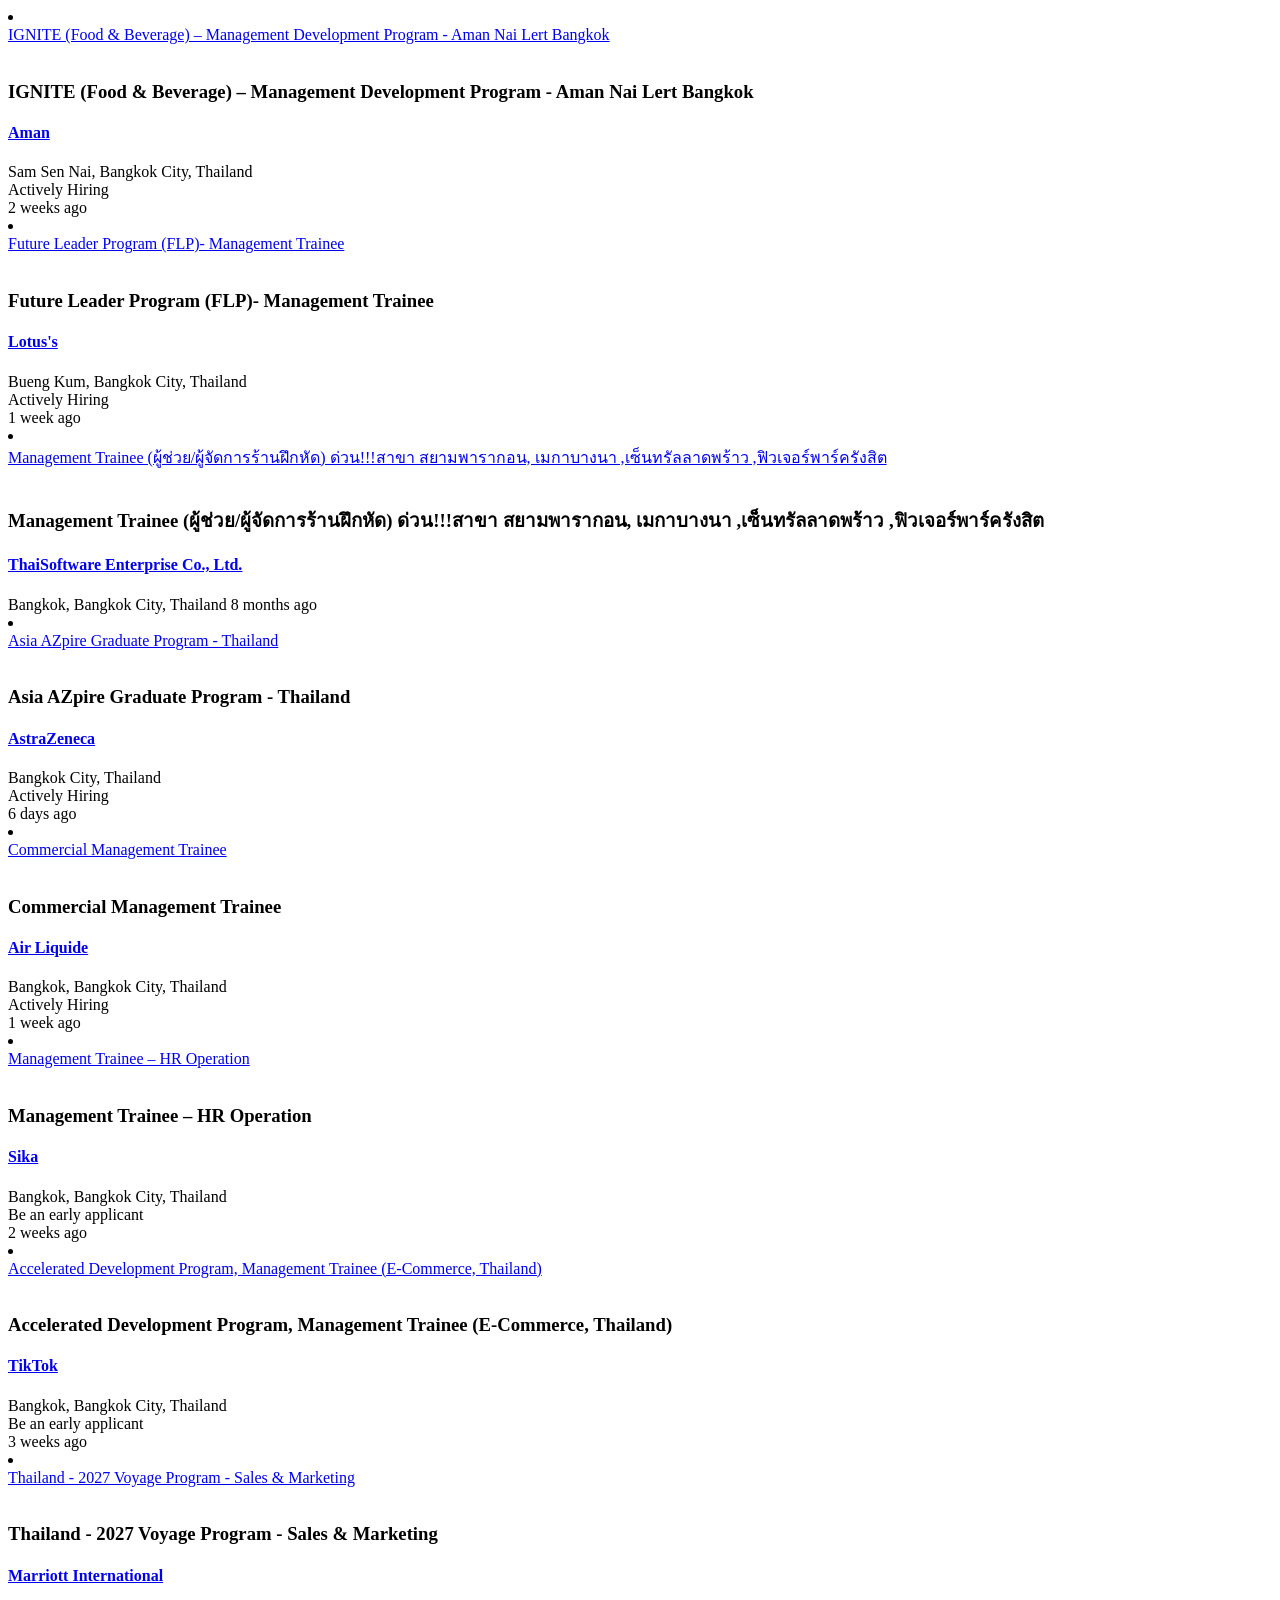
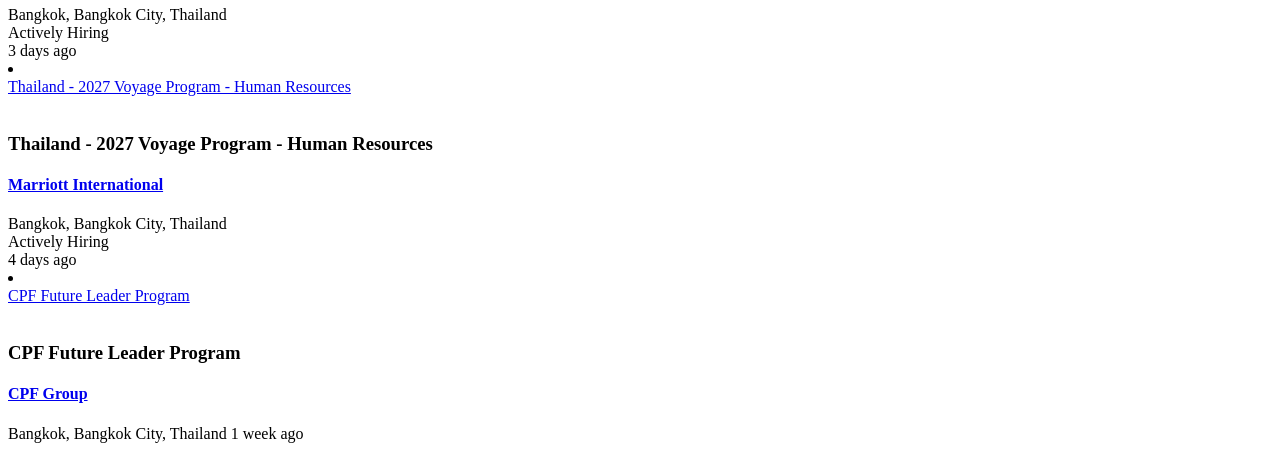
<file: tests/fixtures/linkedin_guest_search.html>
<!DOCTYPE html>

      <li>
        
    

    
    
    
      <div class="base-card relative w-full hover:no-underline focus:no-underline
        base-card--link
         base-search-card base-search-card--link job-search-card" data-entity-urn="urn:li:jobPosting:4472494924" data-impression-id="jobs-search-result-0" data-reference-id="Emm+euJ4/uicCkux28Dvyw==" data-tracking-id="4VxlP2xJtJpt8YrK+GJ81A==" data-column="1" data-row="1">
        

        <a class="base-card__full-link absolute top-0 right-0 bottom-0 left-0 p-0 z-[2] outline-offset-[4px]" href="https://th.linkedin.com/jobs/view/ignite-food-beverage-%E2%80%93-management-development-program-aman-nai-lert-bangkok-at-aman-4472494924?position=1&amp;pageNum=0&amp;refId=Emm%2BeuJ4%2FuicCkux28Dvyw%3D%3D&amp;trackingId=4VxlP2xJtJpt8YrK%2BGJ81A%3D%3D" data-tracking-control-name="public_jobs_jserp-result_search-card" data-tracking-client-ingraph data-tracking-will-navigate>
          
          <span class="sr-only">
              
        
        IGNITE (Food &amp; Beverage) – Management Development Program - Aman Nai Lert Bangkok
      
      
          </span>
        </a>

      
        
    <div class="search-entity-media">
        
      <img class="artdeco-entity-image artdeco-entity-image--square-4
          " data-delayed-url="https://media.licdn.com/dms/image/v2/D4E0BAQHSfPVKinYI3Q/company-logo_100_100/B4EZhDh5sJHgAY-/0/1753479619253/amanresorts_logo?e=2147483647&amp;v=beta&amp;t=daJhHhkPwqmkRKm2l59XIIqMN61xlQAXJCKXvOAF-5A" data-ghost-classes="artdeco-entity-image--ghost" data-ghost-url="https://static.licdn.com/aero-v1/sc/h/6puxblwmhnodu6fjircz4dn4h" alt>
  
    </div>
  

        <div class="base-search-card__info">
          <h3 class="base-search-card__title">
            
        IGNITE (Food &amp; Beverage) – Management Development Program - Aman Nai Lert Bangkok
      
          </h3>

            <h4 class="base-search-card__subtitle">
              
          <a class="hidden-nested-link" data-tracking-client-ingraph data-tracking-control-name="public_jobs_jserp-result_job-search-card-subtitle" data-tracking-will-navigate href="https://ch.linkedin.com/company/amanresorts?trk=public_jobs_jserp-result_job-search-card-subtitle">
            Aman
          </a>
      
            </h4>

<!---->
            <div class="base-search-card__metadata">
              
          <span class="job-search-card__location">
            Sam Sen Nai, Bangkok City, Thailand
          </span>

        
    
    
    
    

      <div class="job-posting-benefits text-sm">
        <icon class="job-posting-benefits__icon" data-delayed-url="https://static.licdn.com/aero-v1/sc/h/3p1v0uhy7uq0cm5zdvzp4eo18" data-svg-class-name="job-posting-benefits__icon-svg"></icon>
        <span class="job-posting-benefits__text">
          Actively Hiring
<!---->        </span>
      </div>
  

          <time class="job-search-card__listdate" datetime="2026-10-19">
            

    
    
    
    
    
    
    
    
    
    
    
    
    
    
    
    

    
    
    
    
    
    
    
    
    
    
    
    
    
    

      2 weeks ago
  
          </time>

<!---->      
            </div>
        </div>
<!---->      
    
      </div>
  
  
  
  
      </li>
      <li>
        
    

    
    
    
      <div class="base-card relative w-full hover:no-underline focus:no-underline
        base-card--link
         base-search-card base-search-card--link job-search-card" data-entity-urn="urn:li:jobPosting:4483851255" data-impression-id="jobs-search-result-1" data-reference-id="Emm+euJ4/uicCkux28Dvyw==" data-tracking-id="2Sww7JquycsF5HWxHsmWmQ==" data-column="1" data-row="2">
        

        <a class="base-card__full-link absolute top-0 right-0 bottom-0 left-0 p-0 z-[2] outline-offset-[4px]" href="https://th.linkedin.com/jobs/view/future-leader-program-flp-management-trainee-at-lotus-s-4483851255?position=2&amp;pageNum=0&amp;refId=Emm%2BeuJ4%2FuicCkux28Dvyw%3D%3D&amp;trackingId=2Sww7JquycsF5HWxHsmWmQ%3D%3D" data-tracking-control-name="public_jobs_jserp-result_search-card" data-tracking-client-ingraph data-tracking-will-navigate>
          
          <span class="sr-only">
              
        
        Future Leader Program (FLP)- Management Trainee
      
      
          </span>
        </a>

      
        
    <div class="search-entity-media">
        
      <img class="artdeco-entity-image artdeco-entity-image--square-4
          " data-delayed-url="https://media.licdn.com/dms/image/v2/D560BAQGgWyE_uR5yPA/company-logo_100_100/B56Z9aoz83LAAI-/0/1783932076909/lotusretails_logo?e=2147483647&amp;v=beta&amp;t=5syyGL-MXR6pkBgCbwoeNSjwCJ4wB2mzKuKcmpjkmb4" data-ghost-classes="artdeco-entity-image--ghost" data-ghost-url="https://static.licdn.com/aero-v1/sc/h/6puxblwmhnodu6fjircz4dn4h" alt>
  
    </div>
  

        <div class="base-search-card__info">
          <h3 class="base-search-card__title">
            
        Future Leader Program (FLP)- Management Trainee
      
          </h3>

            <h4 class="base-search-card__subtitle">
              
          <a class="hidden-nested-link" data-tracking-client-ingraph data-tracking-control-name="public_jobs_jserp-result_job-search-card-subtitle" data-tracking-will-navigate href="https://th.linkedin.com/company/lotusretails?trk=public_jobs_jserp-result_job-search-card-subtitle">
            Lotus's
          </a>
      
            </h4>

<!---->
            <div class="base-search-card__metadata">
              
          <span class="job-search-card__location">
            Bueng Kum, Bangkok City, Thailand
          </span>

        
    
    
    
    

      <div class="job-posting-benefits text-sm">
        <icon class="job-posting-benefits__icon" data-delayed-url="https://static.licdn.com/aero-v1/sc/h/3p1v0uhy7uq0cm5zdvzp4eo18" data-svg-class-name="job-posting-benefits__icon-svg"></icon>
        <span class="job-posting-benefits__text">
          Actively Hiring
<!---->        </span>
      </div>
  

          <time class="job-search-card__listdate" datetime="2026-10-28">
            

    
    
    
    
    
    
    
    
    
    
    
    
    
    
    
    

    
    
    
    
    
    
    
    
    
    
    
    
    
    

      1 week ago
  
          </time>

<!---->      
            </div>
        </div>
<!---->      
    
      </div>
  
  
  
  
      </li>
      <li>
        
    

    
    
    
      <div class="base-card relative w-full hover:no-underline focus:no-underline
        base-card--link
         base-search-card base-search-card--link job-search-card" data-entity-urn="urn:li:jobPosting:4372109791" data-impression-id="jobs-search-result-2" data-reference-id="Emm+euJ4/uicCkux28Dvyw==" data-tracking-id="avtTnD3LjaIKR21vxOdtjg==" data-column="1" data-row="3">
        

        <a class="base-card__full-link absolute top-0 right-0 bottom-0 left-0 p-0 z-[2] outline-offset-[4px]" href="https://th.linkedin.com/jobs/view/management-trainee-%E0%B8%9C%E0%B8%B9%E0%B9%89%E0%B8%8A%E0%B9%88%E0%B8%A7%E0%B8%A2-%E0%B8%9C%E0%B8%B9%E0%B9%89%E0%B8%88%E0%B8%B1%E0%B8%94%E0%B8%81%E0%B8%B2%E0%B8%A3%E0%B8%A3%E0%B9%89%E0%B8%B2%E0%B8%99%E0%B8%9D%E0%B8%B6%E0%B8%81%E0%B8%AB%E0%B8%B1%E0%B8%94-%E0%B8%94%E0%B9%88%E0%B8%A7%E0%B8%99%21%21%21%E0%B8%AA%E0%B8%B2%E0%B8%82%E0%B8%B2-%E0%B8%AA%E0%B8%A2%E0%B8%B2%E0%B8%A1%E0%B8%9E%E0%B8%B2%E0%B8%A3%E0%B8%B2%E0%B8%81%E0%B8%AD%E0%B8%99-%E0%B9%80%E0%B8%A1%E0%B8%81%E0%B8%B2%E0%B8%9A%E0%B8%B2%E0%B8%87%E0%B8%99%E0%B8%B2-%E0%B9%80%E0%B8%8B%E0%B9%87%E0%B8%99%E0%B8%97%E0%B8%A3%E0%B8%B1%E0%B8%A5%E0%B8%A5%E0%B8%B2%E0%B8%94%E0%B8%9E%E0%B8%A3%E0%B9%89%E0%B8%B2%E0%B8%A7-%E0%B8%9F%E0%B8%B4%E0%B8%A7%E0%B9%80%E0%B8%88%E0%B8%AD%E0%B8%A3%E0%B9%8C%E0%B8%9E%E0%B8%B2%E0%B8%A3%E0%B9%8C%E0%B8%84%E0%B8%A3%E0%B8%B1%E0%B8%87%E0%B8%AA%E0%B8%B4%E0%B8%95-at-thaisoftware-enterprise-co-ltd-4372109791?position=3&amp;pageNum=0&amp;refId=Emm%2BeuJ4%2FuicCkux28Dvyw%3D%3D&amp;trackingId=avtTnD3LjaIKR21vxOdtjg%3D%3D" data-tracking-control-name="public_jobs_jserp-result_search-card" data-tracking-client-ingraph data-tracking-will-navigate>
          
          <span class="sr-only">
              
        
        Management Trainee (ผู้ช่วย/ผู้จัดการร้านฝึกหัด) ด่วน!!!สาขา สยามพารากอน, เมกาบางนา ,เซ็นทรัลลาดพร้าว ,ฟิวเจอร์พาร์ครังสิต
      
      
          </span>
        </a>

      
        
    <div class="search-entity-media">
        
      <img class="artdeco-entity-image artdeco-entity-image--square-4
          " data-delayed-url="https://media.licdn.com/dms/image/v2/D560BAQE9WfBXKI9FhQ/company-logo_100_100/B56ZZ7P_f.GkAQ-/0/1745824512431/thaisoftware_enterprise_co__ltd__logo?e=2147483647&amp;v=beta&amp;t=kPtMKWAi7zQNm2TX6Rl4Jp0sEOxf5IGiabCTh9TEpf4" data-ghost-classes="artdeco-entity-image--ghost" data-ghost-url="https://static.licdn.com/aero-v1/sc/h/6puxblwmhnodu6fjircz4dn4h" alt>
  
    </div>
  

        <div class="base-search-card__info">
          <h3 class="base-search-card__title">
            
        Management Trainee (ผู้ช่วย/ผู้จัดการร้านฝึกหัด) ด่วน!!!สาขา สยามพารากอน, เมกาบางนา ,เซ็นทรัลลาดพร้าว ,ฟิวเจอร์พาร์ครังสิต
      
          </h3>

            <h4 class="base-search-card__subtitle">
              
          <a class="hidden-nested-link" data-tracking-client-ingraph data-tracking-control-name="public_jobs_jserp-result_job-search-card-subtitle" data-tracking-will-navigate href="https://th.linkedin.com/company/thaisoftware-enterprise-co--ltd-?trk=public_jobs_jserp-result_job-search-card-subtitle">
            ThaiSoftware Enterprise Co., Ltd.
          </a>
      
            </h4>

<!---->
            <div class="base-search-card__metadata">
              
          <span class="job-search-card__location">
            Bangkok, Bangkok City, Thailand
          </span>

        
    
    
    
    

<!---->  

          <time class="job-search-card__listdate" datetime="2026-02-12">
            

    
    
    
    
    
    
    
    
    
    
    
    
    
    
    
    

    
    
    
    
    
    
    
    
    
    
    
    
    
    

      8 months ago
  
          </time>

<!---->      
            </div>
        </div>
<!---->      
    
      </div>
  
  
  
  
      </li>
      <li>
        
    

    
    
    
      <div class="base-card relative w-full hover:no-underline focus:no-underline
        base-card--link
         base-search-card base-search-card--link job-search-card" data-entity-urn="urn:li:jobPosting:4485699959" data-impression-id="jobs-search-result-3" data-reference-id="Emm+euJ4/uicCkux28Dvyw==" data-tracking-id="p46BpwNYz+1fCtDhPqEzrA==" data-column="1" data-row="4">
        

        <a class="base-card__full-link absolute top-0 right-0 bottom-0 left-0 p-0 z-[2] outline-offset-[4px]" href="https://th.linkedin.com/jobs/view/asia-azpire-graduate-program-thailand-at-astrazeneca-4485699959?position=4&amp;pageNum=0&amp;refId=Emm%2BeuJ4%2FuicCkux28Dvyw%3D%3D&amp;trackingId=p46BpwNYz%2B1fCtDhPqEzrA%3D%3D" data-tracking-control-name="public_jobs_jserp-result_search-card" data-tracking-client-ingraph data-tracking-will-navigate>
          
          <span class="sr-only">
              
        
        Asia AZpire Graduate Program - Thailand
      
      
          </span>
        </a>

      
        
    <div class="search-entity-media">
        
      <img class="artdeco-entity-image artdeco-entity-image--square-4
          " data-delayed-url="https://media.licdn.com/dms/image/v2/C4E0BAQEuFlOA7pBVJw/company-logo_100_100/company-logo_100_100/0/1663748570969/astrazeneca_logo?e=2147483647&amp;v=beta&amp;t=BCPWjufeysrT_XeEdD2tojet6iz5xZQvJWlTjbqcDHw" data-ghost-classes="artdeco-entity-image--ghost" data-ghost-url="https://static.licdn.com/aero-v1/sc/h/6puxblwmhnodu6fjircz4dn4h" alt>
  
    </div>
  

        <div class="base-search-card__info">
          <h3 class="base-search-card__title">
            
        Asia AZpire Graduate Program - Thailand
      
          </h3>

            <h4 class="base-search-card__subtitle">
              
          <a class="hidden-nested-link" data-tracking-client-ingraph data-tracking-control-name="public_jobs_jserp-result_job-search-card-subtitle" data-tracking-will-navigate href="https://uk.linkedin.com/company/astrazeneca?trk=public_jobs_jserp-result_job-search-card-subtitle">
            AstraZeneca
          </a>
      
            </h4>

<!---->
            <div class="base-search-card__metadata">
              
          <span class="job-search-card__location">
            Bangkok City, Thailand
          </span>

        
    
    
    
    

      <div class="job-posting-benefits text-sm">
        <icon class="job-posting-benefits__icon" data-delayed-url="https://static.licdn.com/aero-v1/sc/h/3p1v0uhy7uq0cm5zdvzp4eo18" data-svg-class-name="job-posting-benefits__icon-svg"></icon>
        <span class="job-posting-benefits__text">
          Actively Hiring
<!---->        </span>
      </div>
  

          <time class="job-search-card__listdate" datetime="2026-10-31">
            

    
    
    
    
    
    
    
    
    
    
    
    
    
    
    
    

    
    
    
    
    
    
    
    
    
    
    
    
    
    

      6 days ago
  
          </time>

<!---->      
            </div>
        </div>
<!---->      
    
      </div>
  
  
  
  
      </li>
      <li>
        
    

    
    
    
      <div class="base-card relative w-full hover:no-underline focus:no-underline
        base-card--link
         base-search-card base-search-card--link job-search-card" data-entity-urn="urn:li:jobPosting:4467718659" data-impression-id="jobs-search-result-4" data-reference-id="Emm+euJ4/uicCkux28Dvyw==" data-tracking-id="qFNzDn5ZOrqvnZW8FlBcNg==" data-column="1" data-row="5">
        

        <a class="base-card__full-link absolute top-0 right-0 bottom-0 left-0 p-0 z-[2] outline-offset-[4px]" href="https://th.linkedin.com/jobs/view/commercial-management-trainee-at-air-liquide-4467718659?position=5&amp;pageNum=0&amp;refId=Emm%2BeuJ4%2FuicCkux28Dvyw%3D%3D&amp;trackingId=qFNzDn5ZOrqvnZW8FlBcNg%3D%3D" data-tracking-control-name="public_jobs_jserp-result_search-card" data-tracking-client-ingraph data-tracking-will-navigate>
          
          <span class="sr-only">
              
        
        Commercial Management Trainee
      
      
          </span>
        </a>

      
        
    <div class="search-entity-media">
        
      <img class="artdeco-entity-image artdeco-entity-image--square-4
          " data-delayed-url="https://media.licdn.com/dms/image/v2/C510BAQF6PhVyWbLl5Q/company-logo_100_100/company-logo_100_100/0/1631349851629?e=2147483647&amp;v=beta&amp;t=5ITviJ7IywZ_EU7C1CveGKpAJjc6S6AYhDrrLf-5GVc" data-ghost-classes="artdeco-entity-image--ghost" data-ghost-url="https://static.licdn.com/aero-v1/sc/h/6puxblwmhnodu6fjircz4dn4h" alt>
  
    </div>
  

        <div class="base-search-card__info">
          <h3 class="base-search-card__title">
            
        Commercial Management Trainee
      
          </h3>

            <h4 class="base-search-card__subtitle">
              
          <a class="hidden-nested-link" data-tracking-client-ingraph data-tracking-control-name="public_jobs_jserp-result_job-search-card-subtitle" data-tracking-will-navigate href="https://fr.linkedin.com/company/airliquide?trk=public_jobs_jserp-result_job-search-card-subtitle">
            Air Liquide
          </a>
      
            </h4>

<!---->
            <div class="base-search-card__metadata">
              
          <span class="job-search-card__location">
            Bangkok, Bangkok City, Thailand
          </span>

        
    
    
    
    

      <div class="job-posting-benefits text-sm">
        <icon class="job-posting-benefits__icon" data-delayed-url="https://static.licdn.com/aero-v1/sc/h/3p1v0uhy7uq0cm5zdvzp4eo18" data-svg-class-name="job-posting-benefits__icon-svg"></icon>
        <span class="job-posting-benefits__text">
          Actively Hiring
<!---->        </span>
      </div>
  

          <time class="job-search-card__listdate" datetime="2026-10-29">
            

    
    
    
    
    
    
    
    
    
    
    
    
    
    
    
    

    
    
    
    
    
    
    
    
    
    
    
    
    
    

      1 week ago
  
          </time>

<!---->      
            </div>
        </div>
<!---->      
    
      </div>
  
  
  
  
      </li>
      <li>
        
    

    
    
    
      <div class="base-card relative w-full hover:no-underline focus:no-underline
        base-card--link
         base-search-card base-search-card--link job-search-card" data-entity-urn="urn:li:jobPosting:4475695759" data-impression-id="jobs-search-result-5" data-reference-id="Emm+euJ4/uicCkux28Dvyw==" data-tracking-id="r9BVnfcSdF8M6UMcQTtdww==" data-column="1" data-row="6">
        

        <a class="base-card__full-link absolute top-0 right-0 bottom-0 left-0 p-0 z-[2] outline-offset-[4px]" href="https://th.linkedin.com/jobs/view/management-trainee-%E2%80%93-hr-operation-at-sika-4475695759?position=6&amp;pageNum=0&amp;refId=Emm%2BeuJ4%2FuicCkux28Dvyw%3D%3D&amp;trackingId=r9BVnfcSdF8M6UMcQTtdww%3D%3D" data-tracking-control-name="public_jobs_jserp-result_search-card" data-tracking-client-ingraph data-tracking-will-navigate>
          
          <span class="sr-only">
              
        
        Management Trainee – HR Operation
      
      
          </span>
        </a>

      
        
    <div class="search-entity-media">
        
      <img class="artdeco-entity-image artdeco-entity-image--square-4
          " data-delayed-url="https://media.licdn.com/dms/image/v2/C4E0BAQHLb11dz4mjIw/company-logo_100_100/company-logo_100_100/0/1630636626339/sika_logo?e=2147483647&amp;v=beta&amp;t=TOm4nv0IfVfZeGdd51-DamubrQHeOS9QsbR7e5KmKjg" data-ghost-classes="artdeco-entity-image--ghost" data-ghost-url="https://static.licdn.com/aero-v1/sc/h/6puxblwmhnodu6fjircz4dn4h" alt>
  
    </div>
  

        <div class="base-search-card__info">
          <h3 class="base-search-card__title">
            
        Management Trainee – HR Operation
      
          </h3>

            <h4 class="base-search-card__subtitle">
              
          <a class="hidden-nested-link" data-tracking-client-ingraph data-tracking-control-name="public_jobs_jserp-result_job-search-card-subtitle" data-tracking-will-navigate href="https://ch.linkedin.com/company/sika?trk=public_jobs_jserp-result_job-search-card-subtitle">
            Sika
          </a>
      
            </h4>

<!---->
            <div class="base-search-card__metadata">
              
          <span class="job-search-card__location">
            Bangkok, Bangkok City, Thailand
          </span>

        
    
    
    
    

      <div class="job-posting-benefits text-sm">
        <icon class="job-posting-benefits__icon" data-delayed-url="https://static.licdn.com/aero-v1/sc/h/8zmuwb93gzlb935fk4ao4z779" data-svg-class-name="job-posting-benefits__icon-svg"></icon>
        <span class="job-posting-benefits__text">
          Be an early applicant
<!---->        </span>
      </div>
  

          <time class="job-search-card__listdate" datetime="2026-10-22">
            

    
    
    
    
    
    
    
    
    
    
    
    
    
    
    
    

    
    
    
    
    
    
    
    
    
    
    
    
    
    

      2 weeks ago
  
          </time>

<!---->      
            </div>
        </div>
<!---->      
    
      </div>
  
  
  
  
      </li>
      <li>
        
    

    
    
    
      <div class="base-card relative w-full hover:no-underline focus:no-underline
        base-card--link
         base-search-card base-search-card--link job-search-card" data-entity-urn="urn:li:jobPosting:4477915471" data-impression-id="jobs-search-result-6" data-reference-id="Emm+euJ4/uicCkux28Dvyw==" data-tracking-id="McEKS6B8Tq+LvtFdY8CLIg==" data-column="1" data-row="7">
        

        <a class="base-card__full-link absolute top-0 right-0 bottom-0 left-0 p-0 z-[2] outline-offset-[4px]" href="https://th.linkedin.com/jobs/view/accelerated-development-program-management-trainee-e-commerce-thailand-at-tiktok-4477915471?position=7&amp;pageNum=0&amp;refId=Emm%2BeuJ4%2FuicCkux28Dvyw%3D%3D&amp;trackingId=McEKS6B8Tq%2BLvtFdY8CLIg%3D%3D" data-tracking-control-name="public_jobs_jserp-result_search-card" data-tracking-client-ingraph data-tracking-will-navigate>
          
          <span class="sr-only">
              
        
        Accelerated Development Program, Management Trainee (E-Commerce, Thailand)
      
      
          </span>
        </a>

      
        
    <div class="search-entity-media">
        
      <img class="artdeco-entity-image artdeco-entity-image--square-4
          " data-delayed-url="https://media.licdn.com/dms/image/v2/D560BAQHYzDOZhwEZ7Q/company-logo_100_100/B56Zl_CaXSIAAU-/0/1758772964879/tiktok_logo?e=2147483647&amp;v=beta&amp;t=pOXL9bnyBOPMlI34LzNiPIxaX9lk7ry0r40olePnSGE" data-ghost-classes="artdeco-entity-image--ghost" data-ghost-url="https://static.licdn.com/aero-v1/sc/h/6puxblwmhnodu6fjircz4dn4h" alt>
  
    </div>
  

        <div class="base-search-card__info">
          <h3 class="base-search-card__title">
            
        Accelerated Development Program, Management Trainee (E-Commerce, Thailand)
      
          </h3>

            <h4 class="base-search-card__subtitle">
              
          <a class="hidden-nested-link" data-tracking-client-ingraph data-tracking-control-name="public_jobs_jserp-result_job-search-card-subtitle" data-tracking-will-navigate href="https://www.linkedin.com/company/tiktok?trk=public_jobs_jserp-result_job-search-card-subtitle">
            TikTok
          </a>
      
            </h4>

<!---->
            <div class="base-search-card__metadata">
              
          <span class="job-search-card__location">
            Bangkok, Bangkok City, Thailand
          </span>

        
    
    
    
    

      <div class="job-posting-benefits text-sm">
        <icon class="job-posting-benefits__icon" data-delayed-url="https://static.licdn.com/aero-v1/sc/h/8zmuwb93gzlb935fk4ao4z779" data-svg-class-name="job-posting-benefits__icon-svg"></icon>
        <span class="job-posting-benefits__text">
          Be an early applicant
<!---->        </span>
      </div>
  

          <time class="job-search-card__listdate" datetime="2026-10-12">
            

    
    
    
    
    
    
    
    
    
    
    
    
    
    
    
    

    
    
    
    
    
    
    
    
    
    
    
    
    
    

      3 weeks ago
  
          </time>

<!---->      
            </div>
        </div>
<!---->      
    
      </div>
  
  
  
  
      </li>
      <li>
        
    

    
    
    
      <div class="base-card relative w-full hover:no-underline focus:no-underline
        base-card--link
         base-search-card base-search-card--link job-search-card" data-entity-urn="urn:li:jobPosting:4478715537" data-impression-id="jobs-search-result-7" data-reference-id="Emm+euJ4/uicCkux28Dvyw==" data-tracking-id="+uqPZRS9NHHRIsWlqWDxcg==" data-column="1" data-row="8">
        

        <a class="base-card__full-link absolute top-0 right-0 bottom-0 left-0 p-0 z-[2] outline-offset-[4px]" href="https://th.linkedin.com/jobs/view/thailand-2027-voyage-program-sales-marketing-at-marriott-international-4478715537?position=8&amp;pageNum=0&amp;refId=Emm%2BeuJ4%2FuicCkux28Dvyw%3D%3D&amp;trackingId=%2BuqPZRS9NHHRIsWlqWDxcg%3D%3D" data-tracking-control-name="public_jobs_jserp-result_search-card" data-tracking-client-ingraph data-tracking-will-navigate>
          
          <span class="sr-only">
              
        
        Thailand - 2027 Voyage Program - Sales &amp; Marketing
      
      
          </span>
        </a>

      
        
    <div class="search-entity-media">
        
      <img class="artdeco-entity-image artdeco-entity-image--square-4
          " data-delayed-url="https://media.licdn.com/dms/image/v2/C4E0BAQGY9JOK2_SC_w/company-logo_100_100/company-logo_100_100/0/1631331720398?e=2147483647&amp;v=beta&amp;t=GVJzRaSP4n_a7WLCdKQyARJep-53ILmUnAN0Jbdya54" data-ghost-classes="artdeco-entity-image--ghost" data-ghost-url="https://static.licdn.com/aero-v1/sc/h/6puxblwmhnodu6fjircz4dn4h" alt>
  
    </div>
  

        <div class="base-search-card__info">
          <h3 class="base-search-card__title">
            
        Thailand - 2027 Voyage Program - Sales &amp; Marketing
      
          </h3>

            <h4 class="base-search-card__subtitle">
              
          <a class="hidden-nested-link" data-tracking-client-ingraph data-tracking-control-name="public_jobs_jserp-result_job-search-card-subtitle" data-tracking-will-navigate href="https://www.linkedin.com/company/marriott-international?trk=public_jobs_jserp-result_job-search-card-subtitle">
            Marriott International
          </a>
      
            </h4>

<!---->
            <div class="base-search-card__metadata">
              
          <span class="job-search-card__location">
            Bangkok, Bangkok City, Thailand
          </span>

        
    
    
    
    

      <div class="job-posting-benefits text-sm">
        <icon class="job-posting-benefits__icon" data-delayed-url="https://static.licdn.com/aero-v1/sc/h/3p1v0uhy7uq0cm5zdvzp4eo18" data-svg-class-name="job-posting-benefits__icon-svg"></icon>
        <span class="job-posting-benefits__text">
          Actively Hiring
<!---->        </span>
      </div>
  

          <time class="job-search-card__listdate" datetime="2026-11-03">
            

    
    
    
    
    
    
    
    
    
    
    
    
    
    
    
    

    
    
    
    
    
    
    
    
    
    
    
    
    
    

      3 days ago
  
          </time>

<!---->      
            </div>
        </div>
<!---->      
    
      </div>
  
  
  
  
      </li>
      <li>
        
    

    
    
    
      <div class="base-card relative w-full hover:no-underline focus:no-underline
        base-card--link
         base-search-card base-search-card--link job-search-card" data-entity-urn="urn:li:jobPosting:4478719492" data-impression-id="jobs-search-result-8" data-reference-id="Emm+euJ4/uicCkux28Dvyw==" data-tracking-id="ikLaCAYGdDzadRdd6fX2nQ==" data-column="1" data-row="9">
        

        <a class="base-card__full-link absolute top-0 right-0 bottom-0 left-0 p-0 z-[2] outline-offset-[4px]" href="https://th.linkedin.com/jobs/view/thailand-2027-voyage-program-human-resources-at-marriott-international-4478719492?position=9&amp;pageNum=0&amp;refId=Emm%2BeuJ4%2FuicCkux28Dvyw%3D%3D&amp;trackingId=ikLaCAYGdDzadRdd6fX2nQ%3D%3D" data-tracking-control-name="public_jobs_jserp-result_search-card" data-tracking-client-ingraph data-tracking-will-navigate>
          
          <span class="sr-only">
              
        
        Thailand - 2027 Voyage Program - Human Resources
      
      
          </span>
        </a>

      
        
    <div class="search-entity-media">
        
      <img class="artdeco-entity-image artdeco-entity-image--square-4
          " data-delayed-url="https://media.licdn.com/dms/image/v2/C4E0BAQGY9JOK2_SC_w/company-logo_100_100/company-logo_100_100/0/1631331720398?e=2147483647&amp;v=beta&amp;t=GVJzRaSP4n_a7WLCdKQyARJep-53ILmUnAN0Jbdya54" data-ghost-classes="artdeco-entity-image--ghost" data-ghost-url="https://static.licdn.com/aero-v1/sc/h/6puxblwmhnodu6fjircz4dn4h" alt>
  
    </div>
  

        <div class="base-search-card__info">
          <h3 class="base-search-card__title">
            
        Thailand - 2027 Voyage Program - Human Resources
      
          </h3>

            <h4 class="base-search-card__subtitle">
              
          <a class="hidden-nested-link" data-tracking-client-ingraph data-tracking-control-name="public_jobs_jserp-result_job-search-card-subtitle" data-tracking-will-navigate href="https://www.linkedin.com/company/marriott-international?trk=public_jobs_jserp-result_job-search-card-subtitle">
            Marriott International
          </a>
      
            </h4>

<!---->
            <div class="base-search-card__metadata">
              
          <span class="job-search-card__location">
            Bangkok, Bangkok City, Thailand
          </span>

        
    
    
    
    

      <div class="job-posting-benefits text-sm">
        <icon class="job-posting-benefits__icon" data-delayed-url="https://static.licdn.com/aero-v1/sc/h/3p1v0uhy7uq0cm5zdvzp4eo18" data-svg-class-name="job-posting-benefits__icon-svg"></icon>
        <span class="job-posting-benefits__text">
          Actively Hiring
<!---->        </span>
      </div>
  

          <time class="job-search-card__listdate" datetime="2026-11-03">
            

    
    
    
    
    
    
    
    
    
    
    
    
    
    
    
    

    
    
    
    
    
    
    
    
    
    
    
    
    
    

      4 days ago
  
          </time>

<!---->      
            </div>
        </div>
<!---->      
    
      </div>
  
  
  
  
      </li>
      <li>
        
    

    
    
    
      <div class="base-card relative w-full hover:no-underline focus:no-underline
        base-card--link
         base-search-card base-search-card--link job-search-card" data-entity-urn="urn:li:jobPosting:4482923007" data-impression-id="jobs-search-result-9" data-reference-id="Emm+euJ4/uicCkux28Dvyw==" data-tracking-id="YMpXjxoa0/bPK0aWaZX8RQ==" data-column="1" data-row="10">
        

        <a class="base-card__full-link absolute top-0 right-0 bottom-0 left-0 p-0 z-[2] outline-offset-[4px]" href="https://th.linkedin.com/jobs/view/cpf-future-leader-program-at-cpf-group-4482923007?position=10&amp;pageNum=0&amp;refId=Emm%2BeuJ4%2FuicCkux28Dvyw%3D%3D&amp;trackingId=YMpXjxoa0%2FbPK0aWaZX8RQ%3D%3D" data-tracking-control-name="public_jobs_jserp-result_search-card" data-tracking-client-ingraph data-tracking-will-navigate>
          
          <span class="sr-only">
              
        
        CPF Future Leader Program
      
      
          </span>
        </a>

      
        
    <div class="search-entity-media">
        
      <img class="artdeco-entity-image artdeco-entity-image--square-4
          " data-delayed-url="https://media.licdn.com/dms/image/v2/D560BAQG-g5ZB1A2Brg/company-logo_100_100/B56Z9ebEndG0AI-/0/1783995583636/cpf_group_logo?e=2147483647&amp;v=beta&amp;t=Dpmhq0sc1o0G16GWMD6BCED79KtFlRiUNjJOyzZvs8c" data-ghost-classes="artdeco-entity-image--ghost" data-ghost-url="https://static.licdn.com/aero-v1/sc/h/6puxblwmhnodu6fjircz4dn4h" alt>
  
    </div>
  

        <div class="base-search-card__info">
          <h3 class="base-search-card__title">
            
        CPF Future Leader Program
      
          </h3>

            <h4 class="base-search-card__subtitle">
              
          <a class="hidden-nested-link" data-tracking-client-ingraph data-tracking-control-name="public_jobs_jserp-result_job-search-card-subtitle" data-tracking-will-navigate href="https://th.linkedin.com/company/cpf-group?trk=public_jobs_jserp-result_job-search-card-subtitle">
            CPF Group
          </a>
      
            </h4>

<!---->
            <div class="base-search-card__metadata">
              
          <span class="job-search-card__location">
            Bangkok, Bangkok City, Thailand
          </span>

        
    
    
    
    

<!---->  

          <time class="job-search-card__listdate" datetime="2026-10-26">
            

    
    
    
    
    
    
    
    
    
    
    
    
    
    
    
    

    
    
    
    
    
    
    
    
    
    
    
    
    
    

      1 week ago
  
          </time>

<!---->      
            </div>
        </div>
<!---->      
    
      </div>
  
  
  
  
      </li>
</file>
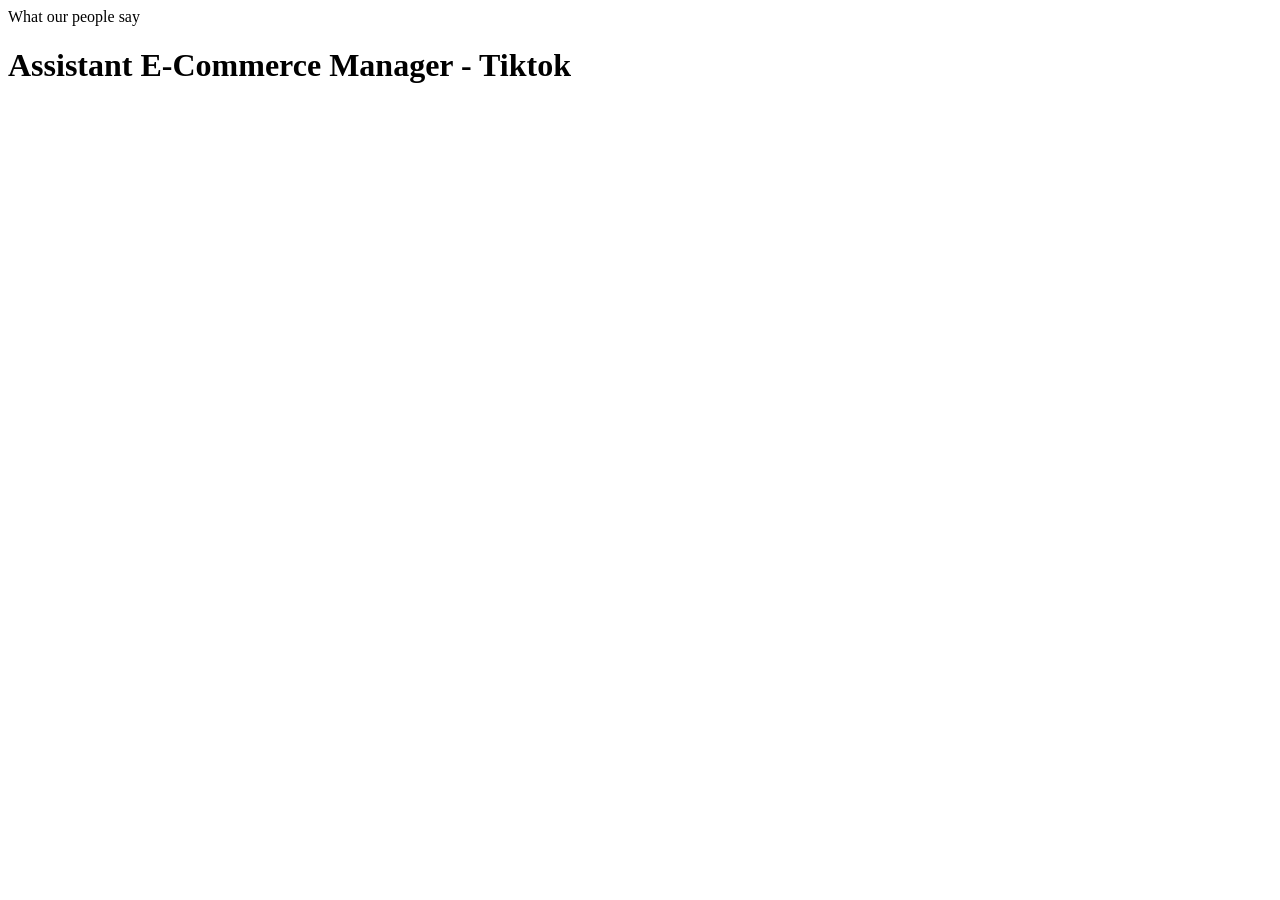
<file: tests/fixtures/source_expansion/loreal-46578729152.html>
<!doctype html><html><head><script type="application/ld+json">{"@context":"http://schema.org","@type":"JobPosting","baseSalary":{"@type":"MonetaryAmount","currency":"","value":{"@type":"QuantitativeValue","unitText":""}},"datePosted":"2026-11-03","description":"<p><span style='font-family: arial; color: rgb(0, 0, 0);'><strong>About the job</strong></span></p><p><span style='font-family: arial; color: rgb(0, 0, 0);'>At L’Oréal, there is never a dull day. Our entrepreneurial culture encourages people to go beyond and make an impact in the beauty industry. Join us on our mission to create the beauty that moves the world.</span></p><p><br></p><p><span style='font-family: arial; color: rgb(0, 0, 0);'><strong>Responsibilities</strong></span></p><p><span style='font-family: arial; color: rgb(0, 0, 0);'>Manage the day-to-day TikTok Shop business in Thailand, supporting business growth and delivery of agreed performance targets across GMV, traffic, average order value, conversion, and platform share.</span></p><p><span style='font-family: arial; color: rgb(0, 0, 0);'><strong>Commercial strategy and business growth</strong></span></p><ul><li style='color: rgb(0, 0, 0);'>Support the development and execution of TikTok Shop commercial plans, translating business priorities into monthly and quarterly actions.</li><li style='font-family: arial; color: rgb(0, 0, 0);'>Monitor performance against targets and recommend opportunities to improve growth, efficiency, and profitability.</li><li style='font-family: arial; color: rgb(0, 0, 0);'>Prepare data-driven analyses, competitive benchmarks, and business updates to inform decisions and planning.</li><li style='font-family: arial; color: rgb(0, 0, 0);'>Manage assigned commercial activities within approved budgets and track their performance and return on investment.</li></ul><p style='font-family: arial; color: rgb(0, 0, 0);'><br></p><p style='font-family: arial; color: rgb(0, 0, 0);'><span style='font-family: arial; color: rgb(0, 0, 0);'><strong>Platform and campaign management</strong></span></p><ul><li style='font-family: arial; color: rgb(0, 0, 0);'>Maintain effective working relationships with TikTok platform teams and follow up on opportunities to improve visibility, campaign participation, and conversion.</li><li style='font-family: arial; color: rgb(0, 0, 0);'>Coordinate campaign planning and execution with Marketing, O+O teams, the Affiliate Manager, and enabler partners.</li><li style='font-family: arial; color: rgb(0, 0, 0);'>Help ensure consistent brand presence and competitive activations across TikTok Shop.</li><li style='font-family: arial; color: rgb(0, 0, 0);'>Support the planning and delivery of promotions, content, and media activities to drive traffic and sales.</li></ul><p><br></p><p><span style='font-family: arial; color: rgb(0, 0, 0);'><strong>Performance and optimization</strong></span></p><ul><li style='font-family: arial; color: rgb(0, 0, 0);'>Prepare regular performance reviews, identify gaps and opportunities, and follow up on agreed actions.</li><li style='font-family: arial; color: rgb(0, 0, 0);'>Monitor the shopper journey and recommend improvements to content, shop design, traffic, and conversion.</li><li style='font-family: arial; color: rgb(0, 0, 0);'>Track onsite and offsite traffic performance and support data-backed promotional and media plans.</li></ul><p><br></p><p><span style='font-family: arial; color: rgb(0, 0, 0);'><strong>Cross-functional collaboration</strong></span></p><ul><li style='font-family: arial; color: rgb(0, 0, 0);'>Work with Marketing, Performance Marketing, Business Planning, Supply Chain, and external partners to deliver agreed business priorities.</li><li style='font-family: arial; color: rgb(0, 0, 0);'>Coordinate with Business Planning and e-Operations on sales forecasts and order fulfillment.</li><li style='font-family: arial; color: rgb(0, 0, 0);'>Escalate risks, issues, and decisions requiring broader alignment to the relevant stakeholders.</li></ul><p><br></p><p><span style='font-family: arial; color: rgb(0, 0, 0);'><strong>Qualifications</strong></span></p><ul><li style='font-family: arial; color: rgb(0, 0, 0);'>Bachelor’s degree or higher in Business, Marketing, E-Commerce, or a related field.</li><li style='font-family: arial; color: rgb(0, 0, 0);'>At least 3 years of relevant E-Commerce experience; TikTok Shop experience in a brand, platform, or enabler environment is preferred.</li><li style='font-family: arial; color: rgb(0, 0, 0);'>Strong analytical and commercial skills, with the ability to turn data into clear recommendations.</li><li style='font-family: arial; color: rgb(0, 0, 0);'>Experience supporting platform growth, campaign execution, or high-velocity E-Commerce operations.</li><li style='font-family: arial; color: rgb(0, 0, 0);'>Organized, adaptable, and comfortable working in a fast-changing environment.</li><li style='font-family: arial; color: rgb(0, 0, 0);'>Able to coordinate projects from planning through execution and follow-up.</li><li style='font-family: arial; color: rgb(0, 0, 0);'>Collaborative, with strong communication skills in English and Thai at a business level.</li></ul><p><br></p><p><span style='font-family: arial; color: rgb(0, 0, 0);'><strong>Who we are</strong></span></p><p><span style='font-family: arial; color: rgb(0, 0, 0);'>Hello, we’re L’Oréal. For over a century, we’ve been dedicated to creating beauty that moves the world. With a presence in more than 150 countries and 37 international brands, we are a global leader in beauty. Our mission is to provide the best in beauty innovation to all women and men around the world, respecting their diversity.</span></p><p><span style='font-family: arial; color: rgb(0, 0, 0);'>We are committed to inclusive recruitment and to considering every candidate ethically and equitably. L’Oréal strictly prohibits discrimination against applicants on any basis protected by law.</span></p>","educationRequirements":"Bachelor","employmentType":"Full-time","identifier":{"@type":"PropertyValue","name":"Job ID","value":"259958"},"title":"Assistant E-Commerce Manager - Tiktok","url":"https://careers.loreal.com/en/job/bangkok/assistant-e-commerce-manager-tiktok/3456/46578729152","directApply":false,"hiringOrganization":{"@type":"Organization","name":"L'Oreal","logo":"https://cdn.radancy.eu/company/3456/v2/img/favicon/favicon.png"},"jobLocation":[{"@type":"Place","address":{"@type":"PostalAddress","addressLocality":"Bangkok","addressRegion":"BANGKOK","addressCountry":"Thailand","streetAddress":"","postalCode":""}}]}</script></head><body><nav>What our people say</nav><h1>Assistant E-Commerce Manager - Tiktok</h1></body></html>
</file>
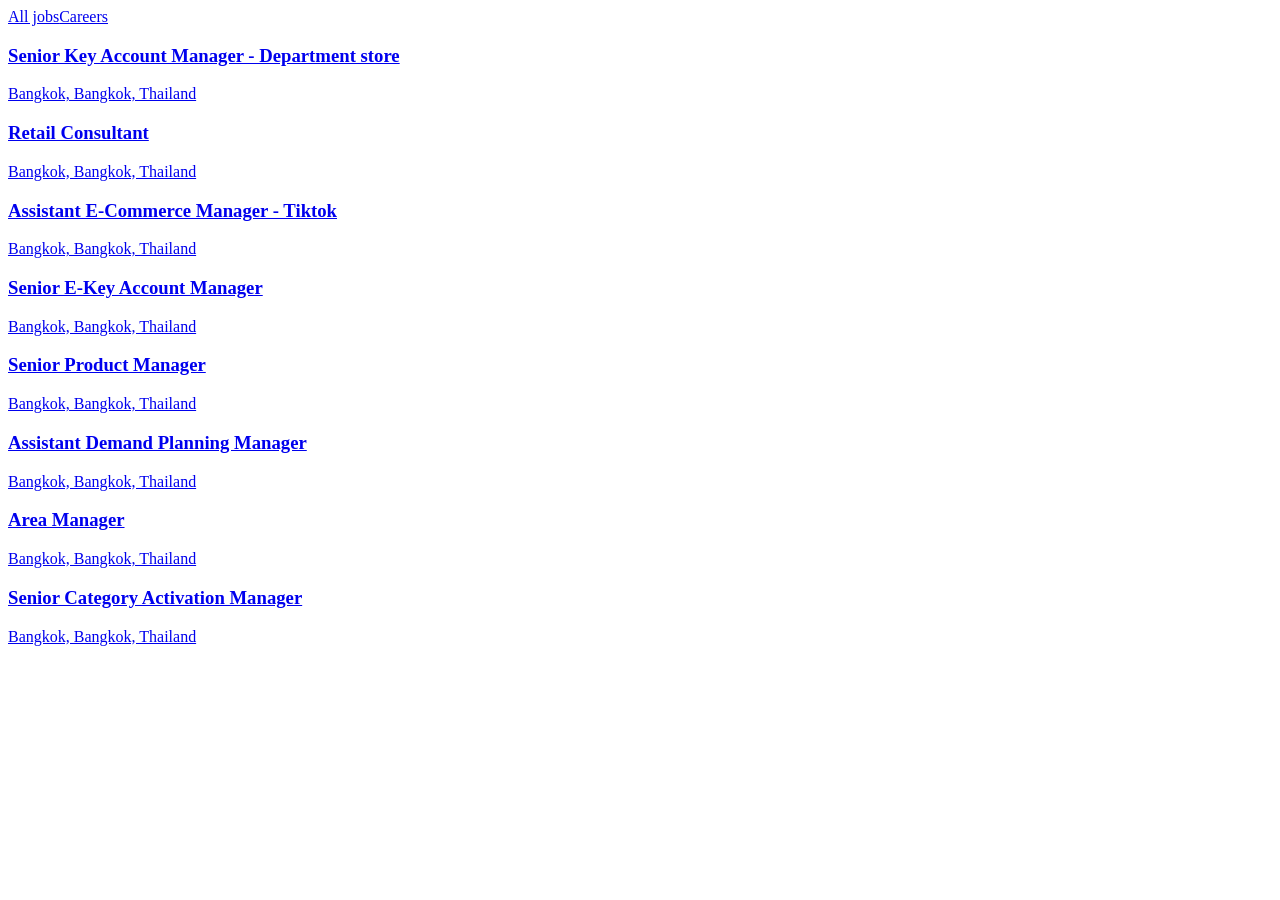
<file: tests/fixtures/source_expansion/loreal-thailand-search.html>
<!doctype html><html><body><a href="/en/jobs">All jobs</a><a href="/en/career">Careers</a><a class="search-results-list__job-link" href="/en/job/bangkok/senior-key-account-manager-department-store/3456/46587417664" data-job-id="46587417664">
                                    <h3 class="search-results-list__job-title">Senior Key Account Manager - Department store</h3>
                                        <span class="search-results-list__job-info job-location">Bangkok, Bangkok, Thailand</span>
                                </a><a class="search-results-list__job-link" href="/en/job/bangkok/retail-consultant/3456/46578730816" data-job-id="46578730816">
                                    <h3 class="search-results-list__job-title">Retail Consultant</h3>
                                        <span class="search-results-list__job-info job-location">Bangkok, Bangkok, Thailand</span>
                                </a><a class="search-results-list__job-link" href="/en/job/bangkok/assistant-e-commerce-manager-tiktok/3456/46578729152" data-job-id="46578729152">
                                    <h3 class="search-results-list__job-title">Assistant E-Commerce Manager - Tiktok</h3>
                                        <span class="search-results-list__job-info job-location">Bangkok, Bangkok, Thailand</span>
                                </a><a class="search-results-list__job-link" href="/en/job/bangkok/senior-e-key-account-manager/3456/46578683136" data-job-id="46578683136">
                                    <h3 class="search-results-list__job-title">Senior E-Key Account Manager</h3>
                                        <span class="search-results-list__job-info job-location">Bangkok, Bangkok, Thailand</span>
                                </a><a class="search-results-list__job-link" href="/en/job/bangkok/senior-product-manager/3456/46550893440" data-job-id="46550893440">
                                    <h3 class="search-results-list__job-title">Senior Product Manager</h3>
                                        <span class="search-results-list__job-info job-location">Bangkok, Bangkok, Thailand</span>
                                </a><a class="search-results-list__job-link" href="/en/job/bangkok/assistant-demand-planning-manager/3456/46419544576" data-job-id="46419544576">
                                    <h3 class="search-results-list__job-title">Assistant Demand Planning Manager</h3>
                                        <span class="search-results-list__job-info job-location">Bangkok, Bangkok, Thailand</span>
                                </a><a class="search-results-list__job-link" href="/en/job/bangkok/area-manager/3456/46200165440" data-job-id="46200165440">
                                    <h3 class="search-results-list__job-title">Area Manager</h3>
                                        <span class="search-results-list__job-info job-location">Bangkok, Bangkok, Thailand</span>
                                </a><a class="search-results-list__job-link" href="/en/job/bangkok/senior-category-activation-manager/3456/45385310720" data-job-id="45385310720">
                                    <h3 class="search-results-list__job-title">Senior Category Activation Manager</h3>
                                        <span class="search-results-list__job-info job-location">Bangkok, Bangkok, Thailand</span>
                                </a></body></html>
</file>
